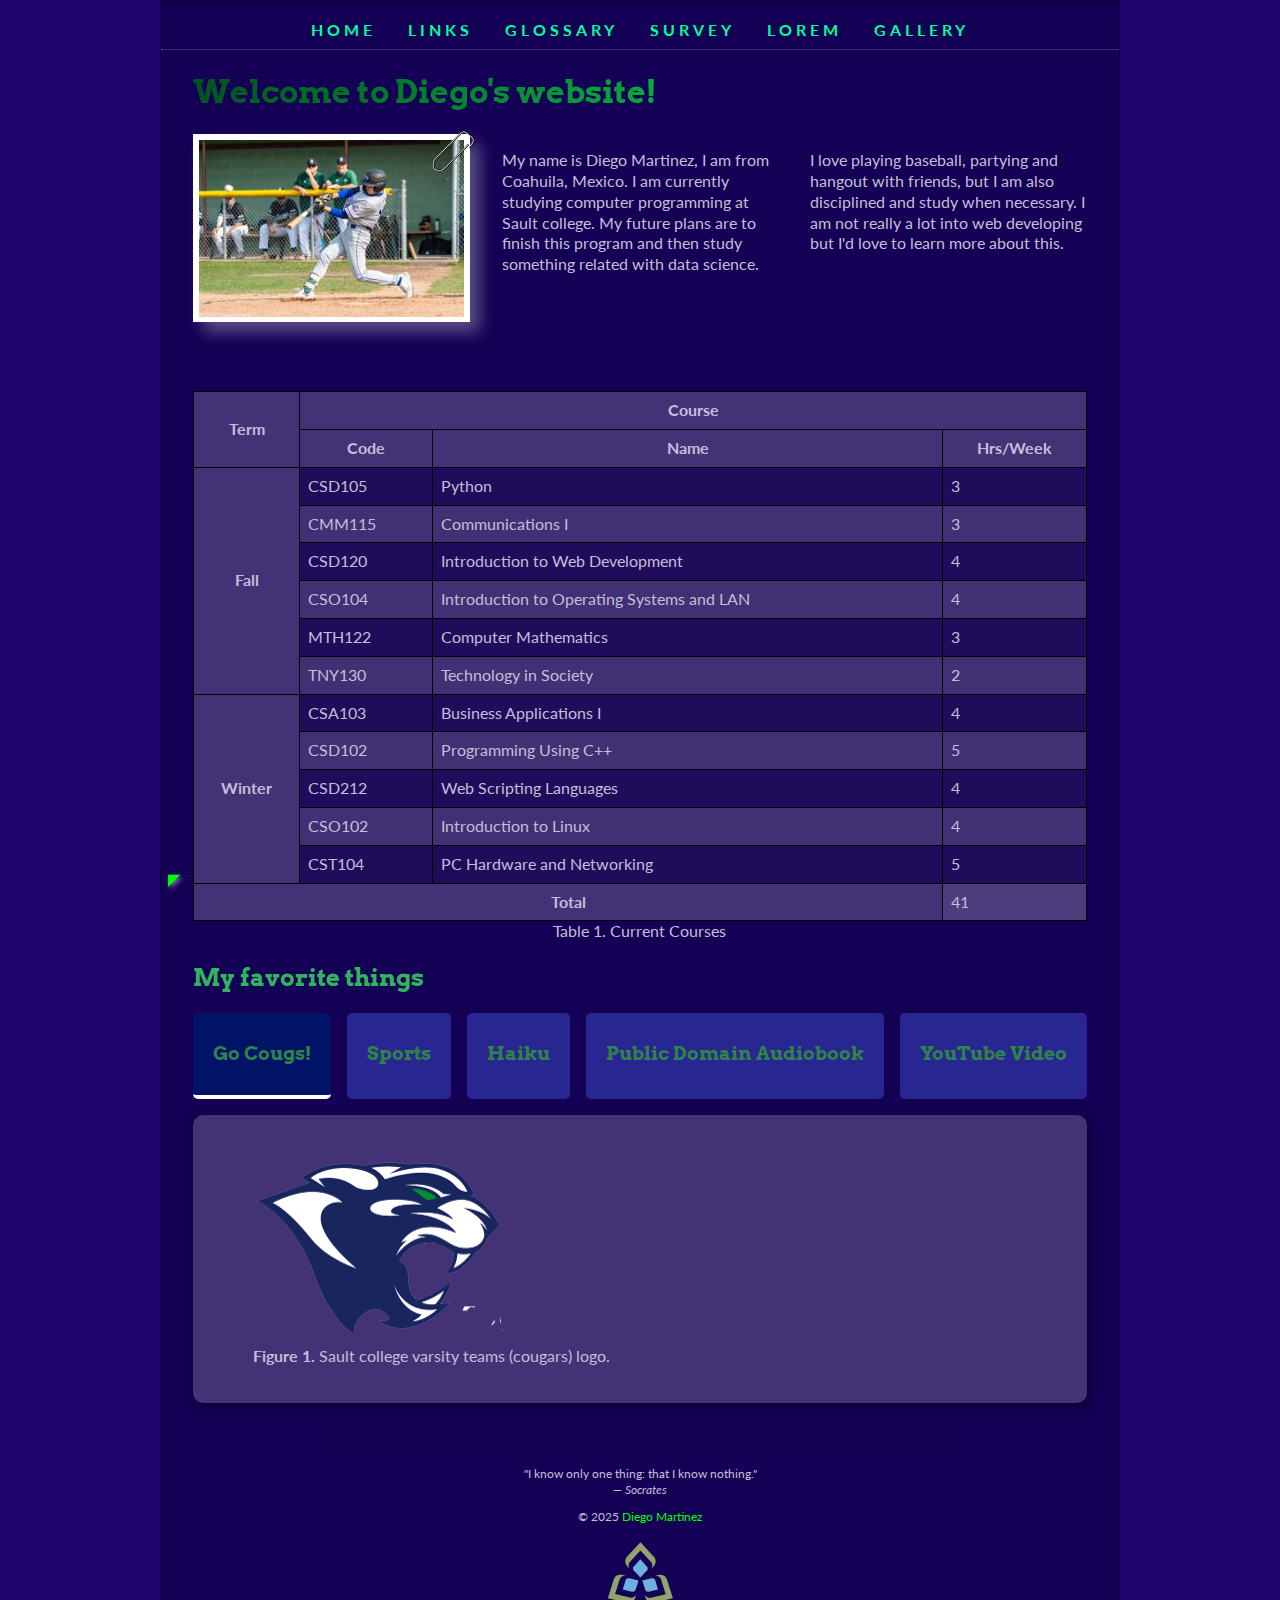
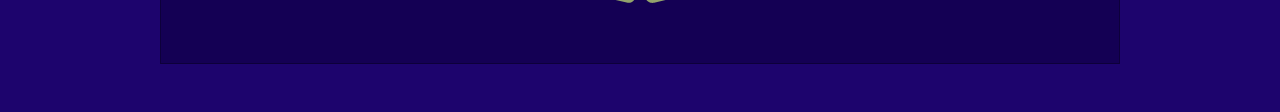
<file: site/index.html>
<!DOCTYPE html>
<html lang="en">

<head>
    <title>Getting started Diego Martinez </title>
    <meta charset="utf-8">
    <meta name="author" content="Diego Martinez">
    <meta name="description" content="Website for lab 2 of the course CSD112">
    <meta name="viewport" content="width=device-width, initial-scale=1.0">
    <link rel="icon" type="image/png" href="images/favicon-96x96.png" sizes="96x96">
    <link rel="icon" type="image/svg+xml" href="images/favicon.svg">
    <link rel="shortcut icon" href="images/favicon.ico">
    <link rel="icon" type="image/x-icon" href="images/favicon.ico">
    <link rel="apple-touch-icon" sizes="180x180" href="images/apple-touch-icon.png">
    <link rel="manifest" href="images/site.webmanifest">
    <link href="styles/normalize.css" rel="stylesheet">
    <link href="styles/main.css" rel="stylesheet">
    <link rel="preconnect" href="https://fonts.googleapis.com">
    <link rel="preconnect" href="https://fonts.gstatic.com" crossorigin>
    <link
        href="https://fonts.googleapis.com/css2?family=Arvo:ital,wght@0,400;0,700;1,400;1,700&family=Lato:ital,wght@0,100;0,300;0,400;0,700;0,900;1,100;1,300;1,400;1,700;1,900&display=swap"
        rel="stylesheet">
</head>

<body>
    <div class="width-wrap">
        <header id="top">
            <nav>
                <input type="checkbox" id="menu-toggle">
                <label for="menu-toggle" class="sandwich-icon"></label>
                <ul>
                    <li> <a href="index.html">Home </a> </li>
                    <li> <a href="links.html">Links </a></li>
                    <li> <a href="glossary.html">Glossary </a></li>
                    <li> <a href="survey.html">Survey</a></li>
                    <li> <a href="lorem.html">Lorem</a></li>
                    <li> <a href="gallery.html">Gallery</a></li>
                </ul>
            </nav>
        </header>
        <main>
            <h1> Welcome to Diego's website!</h1>
            <div class="bio">
                <a href="images/Diego_Baseball.jpg">
                    <img src="images/Diego_Baseball.jpg" alt="Myself hitting a baseball"
                        sizes="(max-width:500px) 150px, 300px"
                        srcset="images/Diego150.jpg 150w, images/Diego300.jpg 300w">
                    <img class="paperclip" src="images/paperclip.png" alt="paperclip">
                </a>
                <p>My name is Diego Martinez, I am from Coahuila, Mexico.
                    I am currently studying computer programming at Sault college.
                    My future plans are to finish this program and then study something related with data science.</p>
                <p> I love playing baseball, partying and hangout with friends,
                    but I am also disciplined and study when necessary.
                    I am not really a lot into web developing but I'd love to learn more about this. </p>
                <div id="making-a-table">
                    <table class="courses">
                        <caption>Table 1. Current Courses</caption>
                        <thead>
                            <tr>
                                <th rowspan="2">Term</th>
                                <th colspan="3">Course</th>
                            </tr>
                            <tr>
                                <th>Code</th>
                                <th>Name</th>
                                <th>Hrs/Week</th>
                            </tr>
                        </thead>
                        <tbody>
                            <tr>
                                <th rowspan="6">Fall</th>
                                <td>CSD105</td>
                                <td>Python</td>
                                <td>3</td>
                            </tr>
                            <tr>
                                <td>CMM115</td>
                                <td>Communications I</td>
                                <td>3</td>
                            </tr>
                            <tr>
                                <td>CSD120</td>
                                <td>Introduction to Web Development</td>
                                <td>4</td>
                            </tr>
                            <tr>
                                <td>CSO104</td>
                                <td>Introduction to Operating Systems and LAN</td>
                                <td>4</td>
                            </tr>
                            <tr>
                                <td>MTH122</td>
                                <td>Computer Mathematics</td>
                                <td>3</td>
                            </tr>
                            <tr>
                                <td>TNY130</td>
                                <td>Technology in Society</td>
                                <td>2</td>
                            </tr>
                            <tr>
                                <th rowspan="5">Winter</th>
                                <td>CSA103</td>
                                <td>Business Applications I</td>
                                <td>4</td>
                            </tr>
                            <tr>
                                <td>CSD102</td>
                                <td>Programming Using C++</td>
                                <td>5</td>
                            </tr>
                            <tr>
                                <td>CSD212</td>
                                <td>Web Scripting Languages</td>
                                <td>4</td>
                            </tr>
                            <tr>
                                <td>CSO102</td>
                                <td>Introduction to Linux</td>
                                <td>4</td>
                            </tr>
                            <tr>
                                <td>CST104</td>
                                <td>PC Hardware and Networking</td>
                                <td>5</td>
                            </tr>
                        </tbody>
                        <tfoot>
                            <tr>
                                <th colspan="3">Total</th>
                                <td>41</td>
                            </tr>
                        </tfoot>
                    </table>
                </div>
            </div>
            <h2> My favorite things</h2>
            <div class="favourites">
                <input type="radio" id="tab1" name="fav-tabs" checked>
                <label for="tab1">
                    <h3>Go Cougs!</h3>
                </label>
                <div>
                    <figure>
                        <a href="https://www.saultcougars.ca/landing/index">
                            <img src="images/logo.png" width="250" height="200" alt="SC Cougars Logo">
                        </a>
                        <figcaption>
                            <strong> Figure 1. </strong> Sault college varsity teams (cougars) logo.
                        </figcaption>
                    </figure>
                </div>
                <input type="radio" id="tab2" name="fav-tabs">
                <label for="tab2">
                    <h3> Sports</h3>
                </label>
                <div>
                    <ol>
                        <li> Baseball</li>
                        <li> Football</li>
                        <li> Basketball</li>
                    </ol>
                </div>

                <input type="radio" id="tab3" name="fav-tabs">
                <label for="tab3">
                    <h3> Haiku</h3>
                </label>
                <div>
                    <p> I've said it before / And I will<br>
                        say it again. / I've said it<br>
                        before.<br>
                        <cite>
                            by <span class="author">Ariel Elias</span>
                        </cite>
                    </p>
                </div>
                <input type="radio" id="tab4" name="fav-tabs">
                <label for="tab4">
                    <h3>Public Domain Audiobook</h3>
                </label>
                <div>
                    <audio
                        src="https://ia601307.us.archive.org/33/items/childrensshortworks11_1102_librivox/childrensshortworks011_hanselandgretel_djk.mp3"
                        controls>
                        Your browser does not support audio elements.
                        <a
                            href="https://ia601307.us.archive.org/33/items/childrensshortworks11_1102_librivox/childrensshortworks011_hanselandgretel_djk.mp3">Download
                            the track </a>
                    </audio>
                </div>
                <input type="radio" id="tab5" name="fav-tabs">
                <label for="tab5">
                    <h3>YouTube Video</h3>
                </label>
                <div>
                    <iframe width="560" height="315" src="https://www.youtube.com/embed/FLSGBkZlp9M?si=FjnspRz3-mBSpA48"
                        title="YouTube video player" frameborder="0"
                        allow="accelerometer; autoplay; clipboard-write; encrypted-media; gyroscope; picture-in-picture; web-share"
                        referrerpolicy="strict-origin-when-cross-origin" allowfullscreen>
                    </iframe>
                </div>
            </div>
        </main>
        <footer>
            <hr>
            <blockquote>"I know only one thing: that I know nothing."<br>
                <cite>&mdash; <span class="author">Socrates</span></cite>
            </blockquote>
            <p>&copy; 2025 <a href="mailto:24040549@saultcollege.ca?subject=Message%20from%20Diego's%20website">Diego
                    Martinez</a></p>
            <picture>
                <source srcset="images/sc-logo/sc-logo.svg" type="image/svg+xml" width="70">
                <img src="images/sc-logo/sc-logo.png" srcset="images/sc-logo/sc-logo_105.png 1.5x,
                    images/sc-logo/sc-logo_140.png 2x" alt="Sault college logo" width="200" height="100">
            </picture>
        </footer>
        <a href="#top" title="Back to top">◤</a>
    </div>
</body>

</html>
</file>
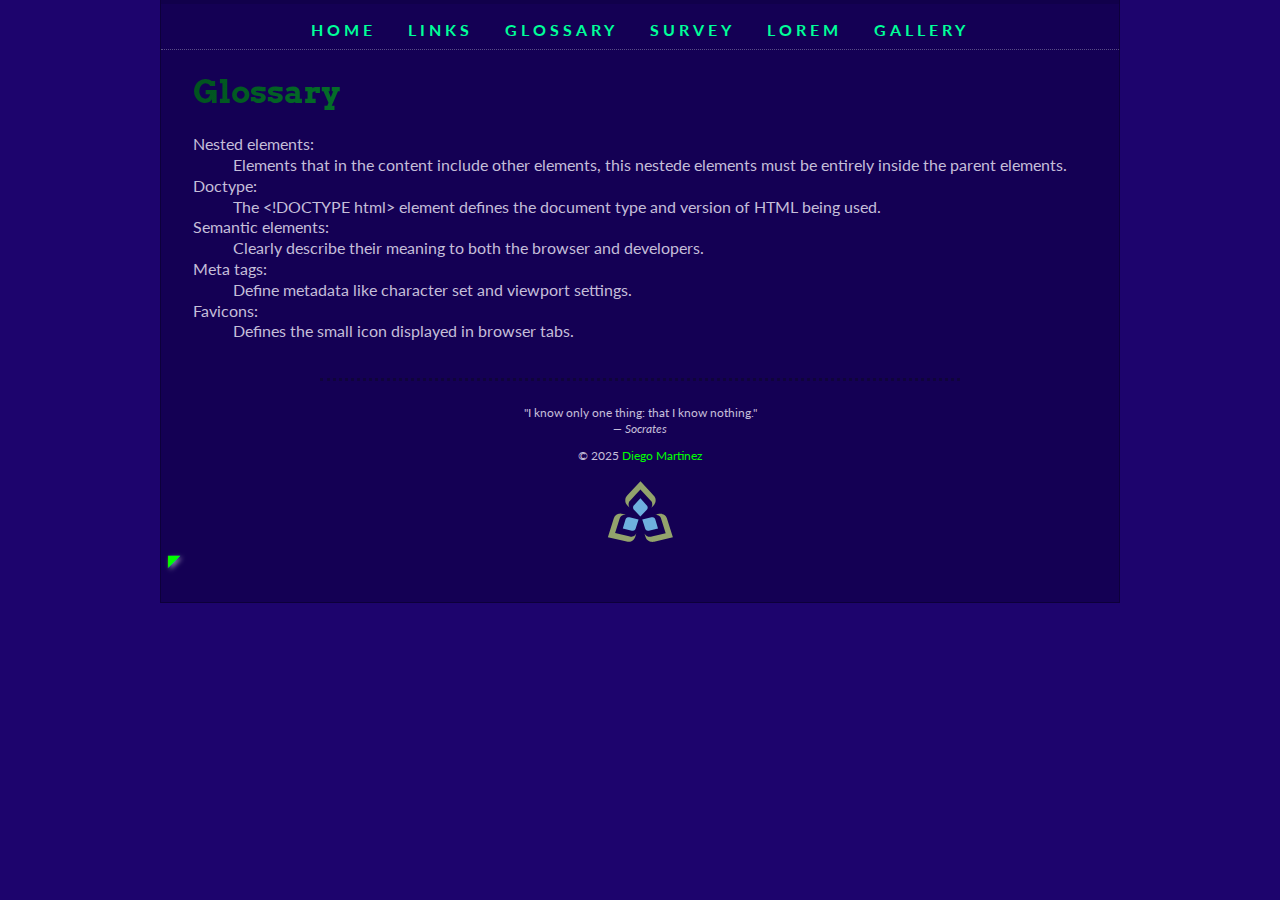
<file: site/glossary.html>
<!DOCTYPE html>
<html lang="en">

<head>
    <title>Getting started Diego Martinez </title>
    <meta charset="utf-8">
    <meta name="author" content="Diego Martinez">
    <meta name="description" content="Website for lab 2 of the course CSD112">
    <meta name="viewport" content="width=device-width, initial-scale=1.0">
    <link rel="icon" type="image/png" href="/site/images/favicon-96x96.png" sizes="96x96">
    <link rel="icon" type="image/svg+xml" href="/site/images/favicon.svg">
    <link rel="shortcut icon" href="/site/images/favicon.ico">
    <link rel="apple-touch-icon" sizes="180x180" href="/site/images/apple-touch-icon.png">
    <link rel="manifest" href="/site/images/site.webmanifest">
    <link href="styles/normalize.css" rel="stylesheet">
    <link href="styles/main.css" rel="stylesheet">
    <link rel="preconnect" href="https://fonts.googleapis.com">
    <link rel="preconnect" href="https://fonts.gstatic.com" crossorigin>
    <link
        href="https://fonts.googleapis.com/css2?family=Arvo:ital,wght@0,400;0,700;1,400;1,700&family=Lato:ital,wght@0,100;0,300;0,400;0,700;0,900;1,100;1,300;1,400;1,700;1,900&display=swap"
        rel="stylesheet">
</head>

<body>
    <div class="width-wrap">
        <header id="top">
            <nav>
                <input type="checkbox" id="menu-toggle">
                <label for="menu-toggle" class="sandwich-icon"></label>
                <ul>
                    <li> <a href="index.html">Home </a> </li>
                    <li> <a href="links.html">Links </a></li>
                    <li> <a href="glossary.html">Glossary </a></li>
                    <li> <a href="survey.html">Survey</a></li>
                    <li> <a href="lorem.html">Lorem</a></li>
                    <li> <a href="gallery.html">Gallery</a></li>
                </ul>
            </nav>
        </header>
        <main>
            <h1>Glossary</h1>
            <dl>
                <dt>Nested elements</dt>
                <dd>Elements that in the content include other elements, this nestede elements must be entirely inside
                    the parent elements.</dd>
                <dt>Doctype</dt>
                <dd>The &lt;!DOCTYPE html&gt; element defines the document type and version of HTML being used. </dd>
                <dt>Semantic elements</dt>
                <dd>Clearly describe their meaning to both the browser and developers.</dd>
                <dt>Meta tags</dt>
                <dd>Define metadata like character set and viewport settings.</dd>
                <dt>Favicons</dt>
                <dd>Defines the small icon displayed in browser tabs.</dd>
            </dl>
        </main>
        <footer>
            <hr>
            <blockquote>"I know only one thing: that I know nothing."<br>
                <cite>&mdash; <span class="author">Socrates</span></cite>
            </blockquote>
            <!-- Found me!-->
            <p>
                &copy; 2025 <a href="mailto:24040549@saultcollege.ca?subject=Message%20from%20Diego's%20website">Diego
                    Martinez</a>
            </p>
            <picture>
                <source srcset="images/sc-logo/sc-logo.svg" type="image/svg+xml" width="70">
                <img src="images/sc-logo/sc-logo.png" srcset="images/sc-logo/sc-logo_105.png 1.5x,
                    images/sc-logo/sc-logo_140.png 2x" alt="Sault college logo" width="200" height="100">
            </picture>
        </footer>
        <a href="#top" title="Back to top"> ◤</a>
    </div>
</body>

</html>
</file>
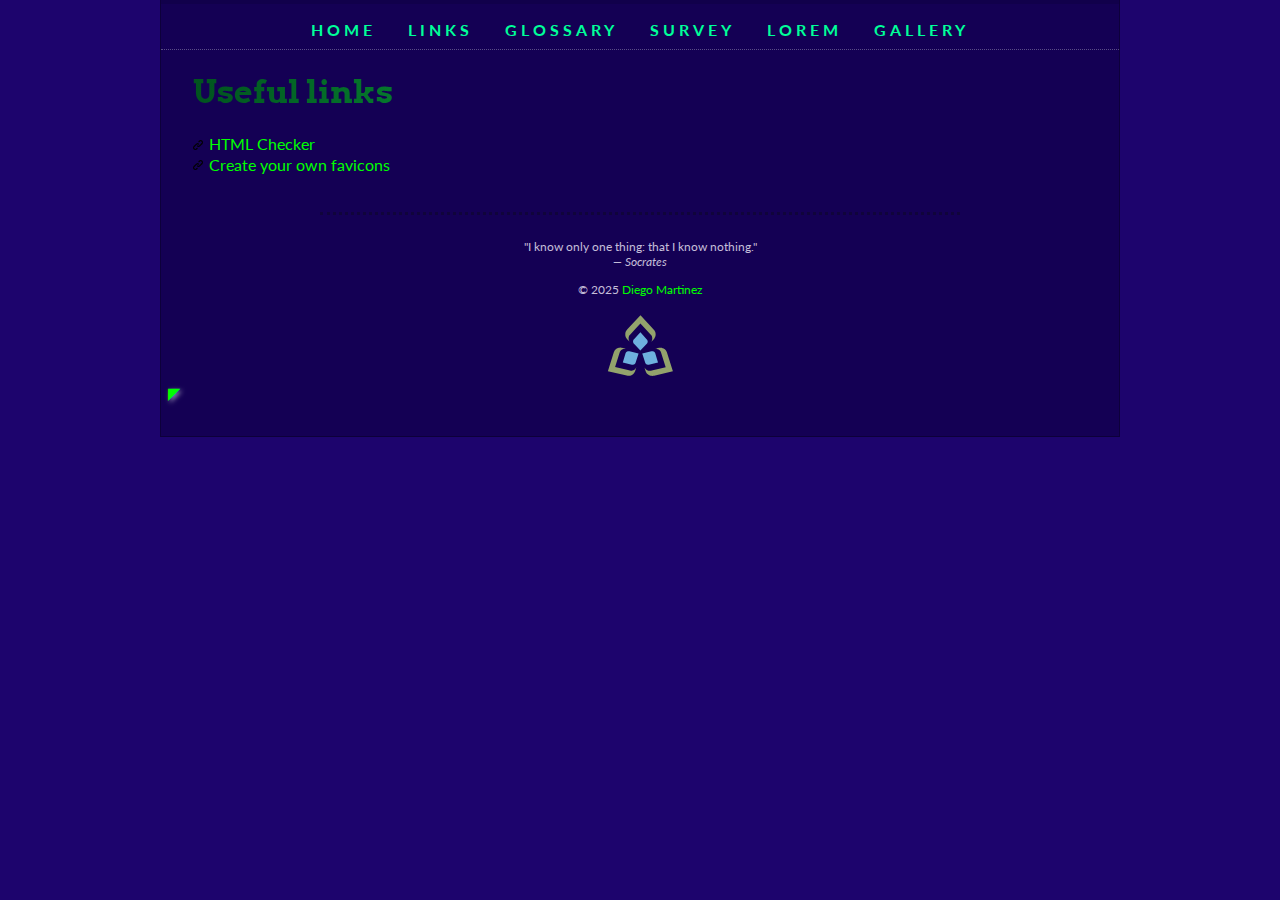
<file: site/links.html>
<!DOCTYPE html>
<html lang="en">

<head>
    <title>Getting started Diego Martinez </title>
    <meta charset="utf-8">
    <meta name="author" content="Diego Martinez">
    <meta name="description" content="Website for lab 2 of the course CSD112">
    <meta name="viewport" content="width=device-width, initial-scale=1.0">
    <link rel="icon" type="image/png" href="/site/images/favicon-96x96.png" sizes="96x96">
    <link rel="icon" type="image/svg+xml" href="/site/images/favicon.svg">
    <link rel="shortcut icon" href="/site/images/favicon.ico">
    <link rel="apple-touch-icon" sizes="180x180" href="/site/images/apple-touch-icon.png">
    <link rel="manifest" href="/site/images/site.webmanifest">
    <link rel="preconnect" href="https://fonts.googleapis.com">
    <link rel="preconnect" href="https://fonts.gstatic.com" crossorigin>
    <link
        href="https://fonts.googleapis.com/css2?family=Arvo:ital,wght@0,400;0,700;1,400;1,700&family=Lato:ital,wght@0,100;0,300;0,400;0,700;0,900;1,100;1,300;1,400;1,700;1,900&display=swap"
        rel="stylesheet">
    <link href="styles/normalize.css" rel="stylesheet">
    <link href="styles/main.css" rel="stylesheet">
    <style>
        .useful-links {
            padding: 0;
            list-style: none;
        }

        .useful-links li {
            padding-left: 1em;
            background-image: url('images/link.png');
            background-size: 10px 10px;
            background-repeat: no-repeat;
            background-position: left center;
        }
    </style>
</head>

<body>
    <div class="width-wrap">
        <header id="top">
            <nav>
                <input type="checkbox" id="menu-toggle">
                <label for="menu-toggle" class="sandwich-icon"></label>
                <ul>
                    <li> <a href="index.html">Home </a> </li>
                    <li> <a href="links.html">Links </a></li>
                    <li> <a href="glossary.html">Glossary </a></li>
                    <li> <a href="survey.html">Survey</a></li>
                    <li> <a href="lorem.html">Lorem</a></li>
                    <li> <a href="gallery.html">Gallery</a></li>
                </ul>
            </nav>
        </header>
        <main>
            <h1>Useful links</h1>
            <ul class="useful-links">
                <li><a href="https://validator.w3.org/nu/" title="Validate HTML" target="_blank">HTML Checker</a></li>
                <li><a href="https://realfavicongenerator.net/" title="Create your own favicons" target="_blank">Create
                        your own favicons</a></li>
            </ul>
        </main>
        <footer>
            <hr>
            <blockquote>"I know only one thing: that I know nothing."<br>
                <cite>&mdash; <span class="author">Socrates</span></cite>
            </blockquote>
            <!-- Found me!-->
            <p>
                &copy; 2025 <a href="mailto:24040549@saultcollege.ca?subject=Message%20from%20Diego's%20website">Diego
                    Martinez</a>
            </p>
            <picture>
                <source srcset="images/sc-logo/sc-logo.svg" type="image/svg+xml" width="70">
                <img src="images/sc-logo/sc-logo.png" srcset="images/sc-logo/sc-logo_105.png 1.5x,
                    images/sc-logo/sc-logo_140.png 2x" alt="Sault college logo" width="200" height="100">
            </picture>
        </footer>
        <a href="#top" title="Back to top"> ◤</a>
    </div>
</body>

</html>
</file>
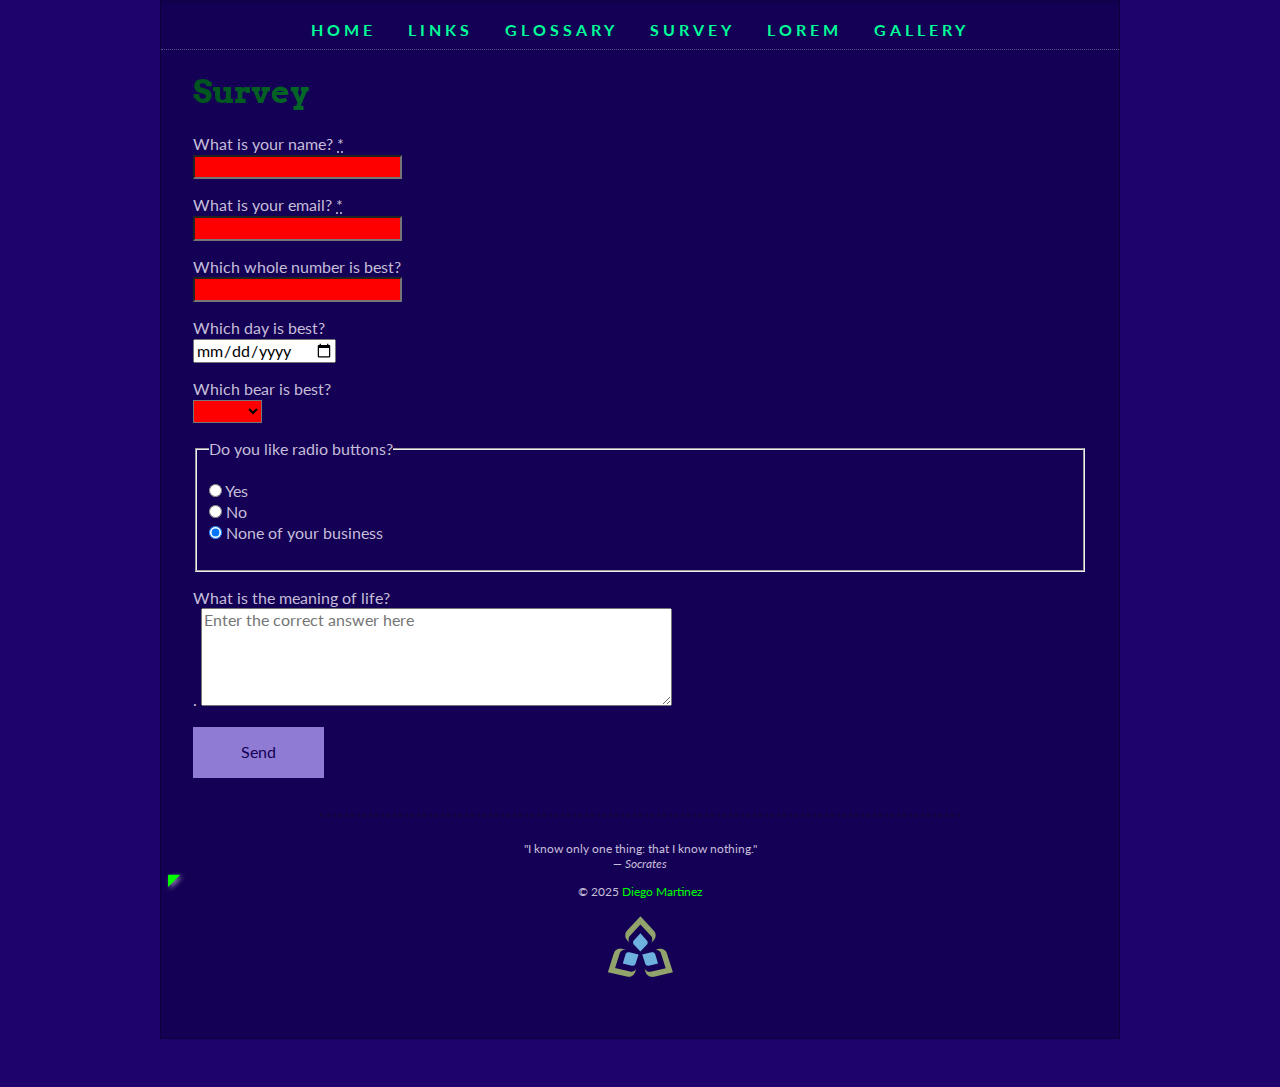
<file: site/survey.html>
<!DOCTYPE html>
<html lang="en">

<head>
    <title>Getting started Diego Martinez </title>
    <meta charset="utf-8">
    <meta name="author" content="Diego Martinez">
    <meta name="description" content="Website for lab 2 of the course CSD112">
    <meta name="viewport" content="width=device-width, initial-scale=1.0">
    <link rel="icon" type="image/png" href="images/favicon-96x96.png" sizes="96x96">
    <link rel="icon" type="image/svg+xml" href="images/favicon.svg">
    <link rel="shortcut icon" href="images/favicon.ico">
    <link rel="icon" type="image/x-icon" href="images/favicon.ico">
    <link rel="apple-touch-icon" sizes="180x180" href="images/apple-touch-icon.png">
    <link rel="manifest" href="images/site.webmanifest">
    <link href="styles/normalize.css" rel="stylesheet">
    <link href="styles/main.css" rel="stylesheet">
    <link rel="preconnect" href="https://fonts.googleapis.com">
    <link rel="preconnect" href="https://fonts.gstatic.com" crossorigin>
    <link
        href="https://fonts.googleapis.com/css2?family=Arvo:ital,wght@0,400;0,700;1,400;1,700&family=Lato:ital,wght@0,100;0,300;0,400;0,700;0,900;1,100;1,300;1,400;1,700;1,900&display=swap"
        rel="stylesheet">
</head>

<body>
    <div class="width-wrap">
        <header id="top">
            <nav>
                <input type="checkbox" id="menu-toggle">
                <label for="menu-toggle" class="sandwich-icon"></label>
                <ul>
                    <li> <a href="index.html">Home </a> </li>
                    <li> <a href="links.html">Links </a></li>
                    <li> <a href="glossary.html">Glossary </a></li>
                    <li> <a href="survey.html">Survey</a></li>
                    <li> <a href="lorem.html">Lorem</a></li>
                    <li> <a href="gallery.html">Gallery</a></li>
                </ul>
            </nav>
        </header>
        <main>
            <div>
                <h1>Survey</h1>
                <form action="https://formspree.io/f/mnnpapoy" method="POST">
                    <p>
                        <label for="name_field">What is your name? <abbr title="required">*</abbr></label>
                        <input type="text" id="name_field" name="name_field" required>
                    </p>
                    <p>
                        <label for="email_field"> What is your email? <abbr title="required">*</abbr></label>
                        <input type="email" id="email_field" name="email_field" required>
                    </p>
                    <p>
                        <label for="best_whole_number">Which whole number is best? </label>
                        <input type="number" id="best_whole_number" name="best_whole_number" min="1" step="1" required>
                    </p>
                    <p>
                        <label for="best_day">Which day is best? </label>
                        <input type="date" id="best_day" name="best_day">
                    </p>
                    <p>
                        <label id="best_bear_label" for="best_bear"> Which bear is best?</label>
                        <select name="best_bear" id="best_bear" aria-labelledby="best_bear_label" required>
                            <option value="" selected>&nbsp;</option>
                            <option value="Black">Black</option>
                            <option value="Brown">Brown</option>
                            <option value="Care">Care</option>
                            <option value="Panda">Panda</option>
                            <option value="Polar">Polar</option>
                            <option value="Teddy">Teddy</option>
                        </select>
                    </p>
                    <fieldset>
                        <legend id="enjoys_radio_buttons">Do you like radio buttons? </legend>
                        <ul class="radio-list">

                            <li>
                                <input type="radio" id="radio_yes" name="enjoys_radio_buttons" value="yes">
                                <label for="radio_yes">Yes</label>
                            </li>
                            <li>
                                <input type="radio" id="radio_no" name="enjoys_radio_buttons" value="no">
                                <label for="radio_no">No</label>
                            </li>
                            <li>
                                <input type="radio" id="radio_none" name="enjoys_radio_buttons" value="?" checked>
                                <label for="radio_none">None of your business</label>
                            </li>
                        </ul>
                    </fieldset>
                    <p>
                        <label for="life_meaning">What is the meaning of life?</label>.
                        <textarea name="life_meaning" id="life_meaning" cols="50" rows="5"
                            placeholder="Enter the correct answer here"></textarea>
                    </p>
                    <button type="submit">Send</button>
                </form>
            </div>
        </main>
        <footer>
            <hr>
            <blockquote>"I know only one thing: that I know nothing."<br>
                <cite>&mdash; <span class="author">Socrates</span></cite>
            </blockquote>
            <p>&copy; 2025 <a href="mailto:24040549@saultcollege.ca?subject=Message%20from%20Diego's%20website">Diego
                    Martinez</a></p>
            <picture>
                <source srcset="images/sc-logo/sc-logo.svg" type="image/svg+xml" width="70">
                <img src="images/sc-logo/sc-logo.png" srcset="images/sc-logo/sc-logo_105.png 1.5x,
                            images/sc-logo/sc-logo_140.png 2x" alt="Sault college logo" width="200" height="100">
            </picture>
        </footer>
        <a href="#top" title="Back to top">◤</a>
    </div>
</body>

</html>
</file>
<file: site/styles/main.css>
html {
    box-sizing: border-box;
    color: rgb(196, 190, 217)
}

*,
*::before,
*::after {
    box-sizing: inherit;
}

.width-wrap {
    max-width: 960px;
    margin: 0 auto;
    padding-left: 2em;
    padding-right: 2em;
    padding-bottom: 2em;
    border: 1px solid rgba(0, 0, 0, 0.3);
    border-top: none;
    margin-bottom: 3em;
    background-color: rgb(20, 0, 84);
}

hr {
    width: 50vw;
    min-width: 300px;
    max-width: 890px;
    margin-top: 3em;
    margin-bottom: 2em;
    border: none;
    border-bottom: 3px dotted rgba(16, 4, 56, 0.9);
}

dt::after {
    content: ":";
}

body {
    background-color: rgb(29, 4, 109);
    font-family: 'Lato', sans-serif;
    line-height: 1.3;
}

h1,
h2,
h3,
h4,
h5,
h6 {
    font-family: 'Arvo', sans-serif;
}

h1 {
    background: linear-gradient(90deg, rgb(1, 83, 31) 0%, rgb(10, 168, 62) 52%, rgb(7, 223, 18) 100%);
    -webkit-background-clip: text;
    background-clip: text;
    color: transparent;

}

h2 {
    color: rgb(50, 180, 93);
}

h3 {
    color: rgb(48, 130, 75);
}

a {
    color: rgb(0, 255, 0);
    text-decoration: none;
}

a:hover {
    text-decoration: underline;
}

header a {
    color: rgb(0, 255, 153);
}

*::selection {
    background-color: rgb(144, 123, 212);
}

header {
    border-top: 4px solid rgba(0, 0, 0, 0.1);
    margin-left: -2em;
    margin-right: -2em;
}

header nav {
    border-bottom: 1px dotted rgba(255, 255, 255, 0.3);
    padding-left: 2em;
    padding-right: 2em;
}

header nav ul {
    margin: 0;
    padding: 0;
    list-style: none;
}

/* header nav ul li {
    display: inline-block;
} */

header nav ul li a {
    border-top: 4px solid transparent;
    display: inline-block;
    vertical-align: top;
    padding: 1em 1em 0.5em 1em;
    /* Top Right Bottom Left */
    margin-top: -4px;
    font-weight: bold;
    text-decoration: none;
    text-transform: uppercase;
    letter-spacing: 4px;

}

header ul {
    list-style: none;
    padding: 0;
    margin: 0;
    display: flex;
    justify-content: center;
}

header nav ul li a:hover {
    border-top: 4px solid rgb(0, 255, 153);
}

td {
    padding: 0.3em 1em;
    background-color: rgba(255, 255, 255, 0.05);
}

th {
    padding: 0.3em 1em;
}

thead {
    background-color: rgba(255, 255, 255, 0.2);
}

tfoot {
    background-color: rgba(255, 255, 255, 0.2);
}

tbody th {
    background-color: rgba(255, 255, 255, 0.2);
}

tbody tr:nth-of-type(even) {
    background-color: rgba(255, 255, 255, 0.15);
}

label {
    display: block;
}

input[type="radio"]+label,
input[type="checkbox"]+label {
    display: inline;
}

button[type="submit"] {
    border: none;
    padding: 1em 3em;
    color: rgb(20, 0, 84);
    background-color: rgb(144, 123, 212);
}

input:invalid,
select:invalid,
textarea:invalid {
    background-color: rgb(255, 0, 0);
}

ol {
    list-style-type: upper-roman;
}

iframe {
    border-radius: 0 2em 0 2em;
    -webkit-border-radius: 0 2em 0 2em;
    -moz-border-radius: 0 2em 0 2em;
    -ms-border-radius: 0 2em 0 2em;
    -o-border-radius: 0 2em 0 2em;
}

.radio-list {
    padding: 0;
    list-style-type: none;
}

.bio {
    display: grid;
    grid-template-columns: repeat(3, 1fr);
    gap: 2em;
    width: 100%;
    column-width: 13em;
}

.courses {
    grid-column: span 3;
    margin-top: 1em;
    border-collapse: collapse;
    width: 100%;
}

.courses td,
.courses th {
    border: 1px solid black;
    padding: 0.5em;
}

.courses caption {
    caption-side: bottom;
}

#making-a-table {
    display: grid;
    grid-column: span 3;
    margin-top: 1em;
    border-collapse: collapse;
    width: 100%;
}

img {
    max-width: 100%;
    height: auto;
}

.bio img {
    padding: 2%;
    background-color: white;
    box-shadow: 10px 10px 15px rgba(255, 255, 255, 0.3);
}

footer {
    font-size: 75%;
    text-align: center;
}

a[href="#top"] {
    text-shadow: 2px 2px 5px rgba(255, 255, 255, 0.5);
}

a[href="#top"]:hover {
    text-decoration: none;
}

.favourites div {
    display: none;
    width: 100%;
}

.favourites input:checked+label+div {
    display: block;
}

.favourites input {
    display: none;
}

.favourites {
    display: flex;
    flex-wrap: wrap;
    gap: 1em;
}

.favourites label {
    order: -1;
    padding: 10px 20px;
    background-color: #4e68fa5d;
    color: white;
    cursor: pointer;
    border-radius: 5px;
    font-weight: bold;
    -webkit-border-radius: 5px;
    -moz-border-radius: 5px;
    -ms-border-radius: 5px;
    -o-border-radius: 5px;
}

.favourites input:checked+label {
    background-color: rgb(1, 19, 102);
    border-bottom: 4px solid white;
}

.favourites div {
    background: rgba(255, 255, 255, 0.2);
    padding: 20px;
    border-radius: 10px;
    -webkit-border-radius: 10px;
    -moz-border-radius: 10px;
    -ms-border-radius: 10px;
    -o-border-radius: 10px;
    box-shadow: 2px 2px 10px rgba(0, 0, 0, 0.5);
}

.gallery {
    display: grid;
    grid-template-columns: repeat(auto-fit, minmax(180px, 1fr));
    gap: 10px;
}

.gallery img {
    width: 100%;
    height: 100%;
    display: block;
    object-fit: cover;
}

.row-span-2 {
    grid-row: span 2;
}

.col-span-2 {
    grid-column: span 2;
}

.gallery a:hover {
    transform: scale(1.1);
    transition: transform 200ms ease;
    -webkit-transform: scale(1.1);
    -moz-transform: scale(1.1);
    -ms-transform: scale(1.1);
    -o-transform: scale(1.1);
    -webkit-transition: transform 200ms ease;
    -moz-transition: transform 200ms ease;
    -ms-transition: transform 200ms ease;
    -o-transition: transform 200ms ease;
}

.paperclip {
    background: none !important;
    box-shadow: none !important;
    width: 20%;
    position: absolute;
    top: -10px;
    right: -11px;
}

.bio a {
    position: relative;
    display: inline-block;
}

a[href="#top"] {
    margin-left: -25px;
    position: sticky;
    bottom: 10px;
    display: inline-block;
    transition: transform 200ms ease;
    -webkit-transition: transform 200ms ease;
    -moz-transition: transform 200ms ease;
    -ms-transition: transform 200ms ease;
    -o-transition: transform 200ms ease;
}

a[href="#top"]:hover {
    transform: rotate(45deg);
    -webkit-transform: rotate(45deg);
    -moz-transform: rotate(45deg);
    -ms-transform: rotate(45deg);
    -o-transform: rotate(45deg);
}

@media (max-width:450px) {
    .col-span-2 {
        grid-column: span 1;
    }
}

@media (max-width:650px) {
    .bio table.courses,
    .bio table.courses td,
    .bio table.courses tr {
        border: none;
    }

    .bio table.courses thead,
    .bio table.courses tfoot,
    .bio table.courses th {
        display: none;
    }
    .bio table.courses td {
        display: block;
        padding-top: 0;
        padding-bottom: 0;
        padding-left: 1rem;
        padding-right: 1rem;
    }
    .bio table.courses caption{
        caption-side: top;
    }
    .bio table.courses td:first-of-type{
        padding-top: 0.3em;
        font-weight: bold;
    }
    .bio table.courses td:last-of-type{
        padding-bottom: 0.3em;
        font-style: italic;
        font-size: 0.8em;
    }
    .bio table.courses td:last-of-type::after {
        content: " hrs/wk";
    }
}

@media (max-width: 800px){
    .favourites {
        flex-direction: column;
        gap: 0.5em;
    }
    .favourites label {
        order: 0;
    }
}

@media (max-width: 700px) {
    header nav ul {
        flex-direction: column;
        align-items: center;
    }
    header nav ul li a{
        padding-top: 0.5em;
        border-top: none;
        text-decoration: none;
    }

    header nav ul li a:hover{
        border-top: none;
        text-decoration: underline;
    }
}

input#menu-toggle, label.sandwich-icon {
    display: none;
}

@media (max-width: 700px) {
    h1{
        margin-top: 1.5em;
    }
    label.sandwich-icon {
        display: block;
        width: 40px;
        height: 30px;
        border-top: 5px solid;
        cursor: pointer;
        margin: 1em auto;
        position: relative;
        transition: border-color 200ms ease;
        -webkit-transition: border-color 200ms ease;
        -moz-transition: border-color 200ms ease;
        -ms-transition: border-color 200ms ease;
        -o-transition: border-color 200ms ease;
}
    label.sandwich-icon,
    label.sandwich-icon::before,
    label.sandwich-icon::after {
        content: "";
        display: block;
        width: 40px;
        border-top: 5px solid;
        position: absolute;
        transition: transform 300ms ease, top 300ms ease;
        -webkit-transition: transform 300ms ease, top 300ms ease;
        -moz-transition: transform 300ms ease, top 300ms ease;
        -ms-transition: transform 300ms ease, top 300ms ease;
        -o-transition: transform 300ms ease, top 300ms ease;
}

    label.sandwich-icon::before{
        top: 5px;
    }
    label.sandwich-icon::after {
        top: 15px;
    }

    header nav ul {
        display: flex;
        flex-direction: column;
        height: 0;
        overflow: hidden;
        transition: height 200ms ease;
        -webkit-transition: height 200ms ease;
        -moz-transition: height 200ms ease;
        -ms-transition: height 200ms ease;
        -o-transition: height 200ms ease;
}
    input#menu-toggle:checked + label.sandwich-icon + ul {
        height: auto;
    }
    input#menu-toggle:checked + label.sandwich-icon{
        border-color: transparent;
    }

    input#menu-toggle:checked + label.sandwich-icon::before{
        top: 12.5px;
        transform: rotate(45deg);
        -webkit-transform: rotate(45deg);
        -moz-transform: rotate(45deg);
        -ms-transform: rotate(45deg);
        -o-transform: rotate(45deg);
    }
    input#menu-toggle:checked + label.sandwich-icon::after{
        top: 12.5px;
        transform: rotate(-45deg);
        -webkit-transform: rotate(-45deg);
        -moz-transform: rotate(-45deg);
        -ms-transform: rotate(-45deg);
        -o-transform: rotate(-45deg);
    }
}
</file>
